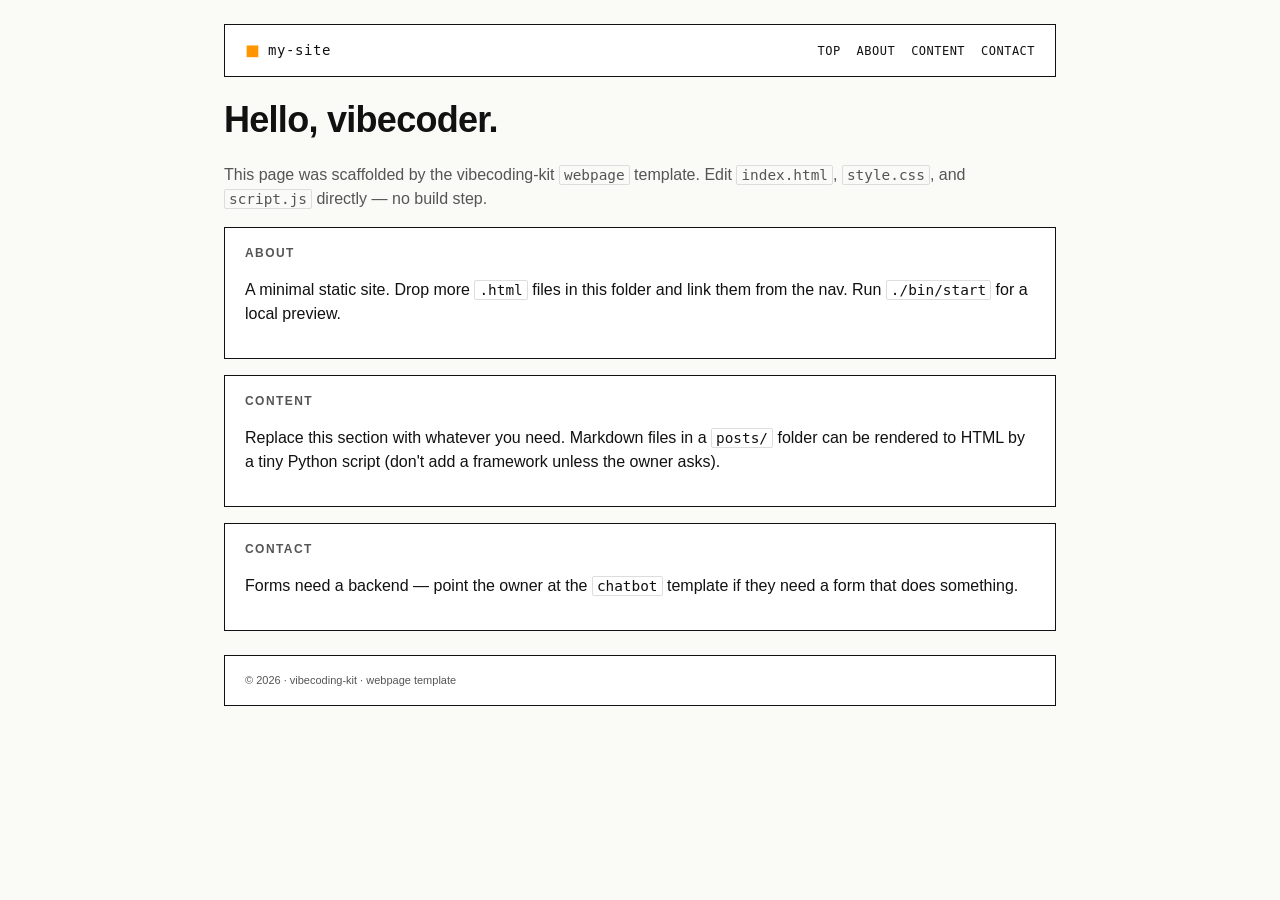
<file: templates/webpage/starter/index.html>
<!doctype html>
<html lang="en">
<head>
  <meta charset="utf-8">
  <meta name="viewport" content="width=device-width, initial-scale=1">
  <title>My Site · vibecoding-kit</title>
  <link rel="stylesheet" href="style.css">
</head>
<body>
  <header class="frame">
    <div class="brand">
      <span class="brand-mark">◼</span>
      <span class="brand-text">my-site</span>
    </div>
    <nav>
      <a href="#top">Top</a>
      <a href="#about">About</a>
      <a href="#content">Content</a>
      <a href="#contact">Contact</a>
    </nav>
  </header>

  <main id="top">
    <section class="hero">
      <h1>Hello, vibecoder.</h1>
      <p class="muted">This page was scaffolded by the vibecoding-kit <code>webpage</code> template. Edit <code>index.html</code>, <code>style.css</code>, and <code>script.js</code> directly — no build step.</p>
    </section>

    <section id="about" class="frame">
      <h2>About</h2>
      <p>A minimal static site. Drop more <code>.html</code> files in this folder and link them from the nav. Run <code>./bin/start</code> for a local preview.</p>
    </section>

    <section id="content" class="frame">
      <h2>Content</h2>
      <p>Replace this section with whatever you need. Markdown files in a <code>posts/</code> folder can be rendered to HTML by a tiny Python script (don't add a framework unless the owner asks).</p>
    </section>

    <section id="contact" class="frame">
      <h2>Contact</h2>
      <p>Forms need a backend — point the owner at the <code>chatbot</code> template if they need a form that does something.</p>
    </section>
  </main>

  <footer class="frame">
    <span class="muted">© 2026 · vibecoding-kit · webpage template</span>
  </footer>

  <script src="script.js"></script>
</body>
</html>
</file>
<file: templates/webpage/starter/style.css>
/* Webpage styles — hairline, MoMA-adjacent, zero build step. */
:root {
  --bg: #fafaf7;
  --ink: #111;
  --muted: #555;
  --accent: #ff9500;
  --hair: 0.5px solid #111;
  --mono: "SF Mono", "JetBrains Mono", Menlo, monospace;
}

* { box-sizing: border-box; }

body {
  margin: 0;
  padding: 24px;
  max-width: 880px;
  margin-left: auto;
  margin-right: auto;
  font-family: -apple-system, BlinkMacSystemFont, "Helvetica Neue", sans-serif;
  background: var(--bg);
  color: var(--ink);
  font-size: 16px;
  line-height: 1.5;
}

.frame { border: var(--hair); padding: 16px 20px; margin-bottom: 16px; background: #fff; }

header.frame {
  display: flex;
  align-items: center;
  justify-content: space-between;
  padding: 12px 20px;
}

.brand {
  display: flex;
  gap: 8px;
  align-items: center;
}

.brand-mark { color: var(--accent); font-size: 18px; }

.brand-text {
  font-family: var(--mono);
  font-size: 14px;
  letter-spacing: 0.04em;
}

nav {
  display: flex;
  gap: 16px;
  font-family: var(--mono);
  font-size: 12px;
}

nav a {
  color: var(--ink);
  text-decoration: none;
  letter-spacing: 0.04em;
  text-transform: uppercase;
}

nav a:hover { color: var(--accent); }

main { display: block; }

.hero h1 {
  margin: 8px 0;
  font-size: 36px;
  letter-spacing: -0.02em;
}

.muted { color: var(--muted); }

h2 {
  font-size: 12px;
  letter-spacing: 0.12em;
  text-transform: uppercase;
  color: var(--muted);
  margin: 0 0 8px 0;
}

code {
  font-family: var(--mono);
  font-size: 0.9em;
  padding: 1px 4px;
  border: 0.5px solid #ddd;
  border-radius: 2px;
}

footer.frame {
  margin-top: 24px;
  font-size: 11px;
}

a { color: var(--accent); }
</file>
